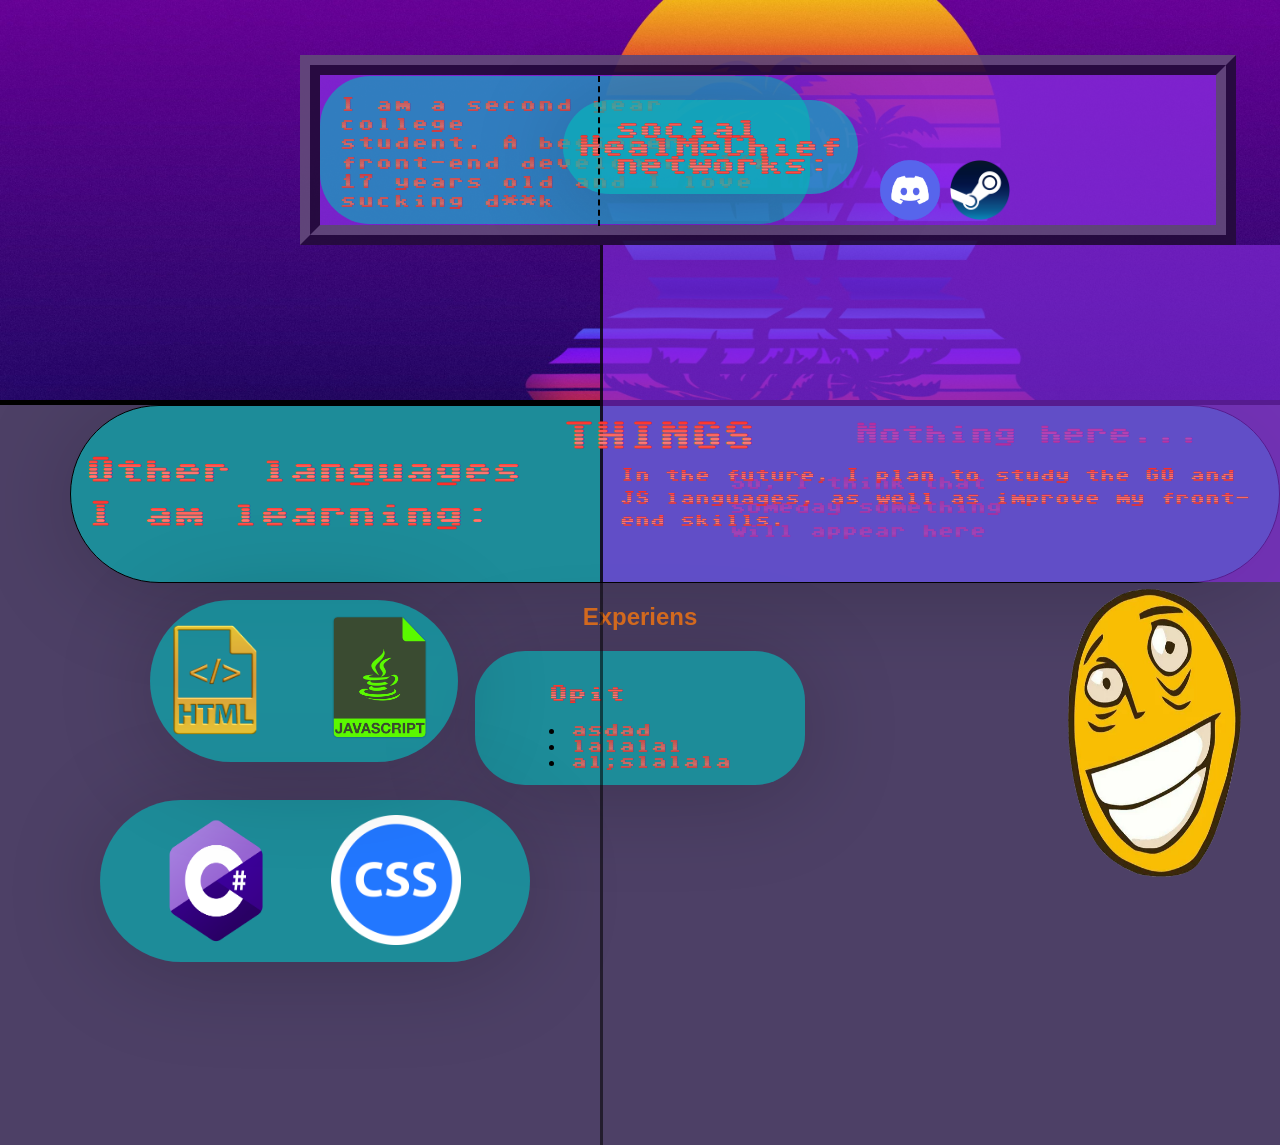
<file: Chief.html>
<!DOCTYPE html>
<html lang="ru">
<head>
    <meta charset="UTF-8">
    <meta name="viewport" content="width=device-width, initial-scale=1.0">
    <link rel="stylesheet" href="Chief.css">
    <link rel="preconnect" href="https://fonts.googleapis.com">
    <link rel="preconnect" href="https://fonts.gstatic.com" crossorigin>
    <link href="https://fonts.googleapis.com/css2?family=Sixtyfour+Convergence&display=swap" rel="stylesheet">

    <title>HealMeChief</title>

</head>
<body>
    <div class="nick">
        <h2>HealMeChief</h2>
    </div>
    
    
    <div class="box">
    </div>
    
    
    <div class="nick_border">
    </div>
    
    
    <div class="disk">
        I am a second year college<br>
         student. A beginner <br>
         front-end developer. I'm<br>
          17 years old and I love<br>
           sucking d**k
    </div>
    
    
    <div class="discord">
        <a href="https://discord.gg/arthas"><img src="./vecteezy_discord-logo-png-discord-icon-transparent-png_18930604.png" alt="" style="height: 100px; width: 100px;"></a>
    </div>
    
    
    <div class="steam">
        <a href="https://steamcommunity.com/id/Dybich/"><img src="./Steam_icon_logo.svg.png" alt="" style="height: 60px; width: 60px;"></a>
    </div>
   
   
    <div class="sosaiti">
        <h2>social<br>
        networks:</h2>
    </div>
    
    
    <div class="line">    
    </div>
   
    
        <div class="languages">
    <div class="outline_dev">
        <img src="./C-Sharp.png" 
        alt="" style="height: 130px; width: 200px;">
        <img src="./7909897ceea2691e5a4942766c678ff3.png" alt="" style="height: 130px; width: 130px;">
    </div>
    
    
    <div class="outline_dev2">
        <img src="./transparent-file-formats-icons-icon-html-file-with-code-symbol-5fb423b1ae75b2.3561758316056411377146.png" 
        alt="" style="height: 130px; width: 100px;"> &nbsp;
        <img src="./kisspng-java-platform-enterprise-edition-computer-program-java-script-5b0c711faefbb4.4766399915275420477167.png" 
        alt="" style="height: 130px; width: 130px;">
    </div>
        </div>
    
    
    <div class="outline_dev_text">
        <h3>Other languages <br>​​I am learning:</h3>
    </div>

    <div class="Things">
        <h1>THINGS</h1>   
    </div>

    <div class="Things_text">
        <p>In the future, I plan to study the GO and JS languages, as well as improve my front-end skills.</p>
    </div>

    <div class="roflanebalo">
        <img src="./599d2c6886e21bb5f2a014a4ca3b1b06.png" alt="" style="height: 300px; width: 250px;">
    </div>

    <div class="nothing">
        <h3>Nothing here...</h3>        
    </div>
    <div class="nothing_text">
        <h4>So, I think that someday something will appear here</h4>
    </div>

    <div class="Exp">
        <h2>Experiens</h2>
    </div>
    
    <div class="opit1">
         <h3>Opit</h3>
        <li>asdad</li>
        <li>lalalal</li>
        <li>al;slalala</li>
        
    </div>

    <div class="line1"></div>
</body>
</html>
</file>
<file: Chief.css>
body {
    font-family: "Sixtyfour Convergence", sans-serif;
    font-optical-sizing: auto;
    font-weight: 400;
    font-style: normal;
    font-variation-settings:
      "BLED" 0,
      "SCAN" 0,
      "XELA" 0,
      "YELA" 0;
      background-color: rgba(38, 22, 68, 0.815);
      margin: 0px;
}
.nick{
    box-shadow: 0px 10px 100px rgb(0, 0, 0, 0.2);
    padding: 15px;
    border-radius: 100px;
    width: 265px;
    background-color: rgba(2, 184, 184, 0.63);
    position: absolute;
    left: 44%;
    top: 100px;
    z-index: 3;
}
.box{
    width: 100%;
    height: 400px;
    background-image: url(./1fef59319fd8e2cefc5e99b6ac55b083.jpg);
    background-size: cover;
    background-repeat: no-repeat;
    background-position-y: -225px;
    background-position-x: 0px;    
    background-attachment: fixed;
    border-bottom: 5px solid black;
}
.nick_border{
    border: 20px ridge rgba(0, 0, 0, 0.678); 
    height: 150px;
    width: 70%;
    position: absolute;
    left: 300px;
    top: 55px;
    background-color: rgba(137, 43, 226, 0.767);
    z-index: 1;
}
.disk{
    position: absolute;
    left: 320px;
    top: 76px;
    background-color: rgba(2, 184, 184, 0.61);
    width: 450px;
    height: 108px;
    border-radius: 50px;
    padding: 20px;
    letter-spacing: 2px;
    line-height: 1.2;   
    z-index: 2;
}
.discord{
    position: absolute;
    right: 320px;
    top: 140px;
    z-index: 4;
}
.steam{
    position: absolute;
    right: 270px;
    top: 160px;
    z-index: 5;
}
.sosaiti{
    position: absolute;
    right: 550px;
    top: 76px;
    z-index: 6;
    border-left: 2px dashed black;
    padding: 15px;
    width: 100px;
    height: 120px;
    line-height: 1.5;
    font-size: 1.5;
}
.line{
    position: absolute;
    left: 600px;
    top: 245px;
    width: 700px;
    height: 337px;
    border-left: 3px solid rgba(0, 0, 0, 0.548);
    border-right: 3px solid rgba(0, 0, 0, 0.548);
    background-color: rgba(137, 43, 226, 0.63);
    z-index: 1;
}
.outline_dev{
    position: absolute;
    top: 800px;
    left: 100px;
    box-shadow: 0px 10px 100px rgb(0, 0, 0, 0.2);
    padding: 15px;
    border-radius: 100px;
    background-color: rgba(2, 184, 184, 0.63);
    width: 400px;
}
.outline_dev2{
    position: absolute;
    top: 600px;
    left: 150px;
    box-shadow: 0px 10px 100px rgb(0, 0, 0, 0.2);
    padding: 15px;
    border-radius: 100px;
    background-color: rgba(2, 184, 184, 0.63);
}
.outline_dev_text{
    line-height: 1.5;
    font-size: 25px;
    margin-left: 70px;
    box-shadow: 0px 10px 100px rgb(0, 0, 0, 0.2);
    padding: 15px;
    border-radius: 100px;
    background-color: rgba(2, 184, 184, 0.63);
    border: 1px solid black;
    
}
.Things{
    position: absolute;
    left: 44%;
    top: 400px;  
    z-index: 2;  
}
.Things_text{
    position: absolute;
    left: 620px;
    top: 450px;  
    width: 640px;  
    line-height: 1.5;
    font-size: 15px;
    z-index: 2;
}
.roflanebalo{
    position: absolute;
    right: 0px;
    float: left;
}
.nothing{
    position: absolute;
    right: 80px;
    top: 400px;
    font-size: 20px;
}
.nothing_text{
    position: absolute;
    right: 200px;
    top: 450px;
    width: 350px;
    line-height: 1.5;
}
.Exp{
    text-align: center;
   font-family: sans-serif;
   color: chocolate;

}
.opit1{
    display: grid;
    justify-content: center;
    z-index: 2;
    box-shadow: 0px 10px 100px rgb(0, 0, 0, 0.2);
    padding: 15px;
    border-radius: 50px;
    margin: auto;
    width: 300px;
    background-color: rgba(2, 184, 184, 0.63);
   
}
.line1{
    position: absolute;
    left: 600px;
    top: 245px;
    width: 700px;
    height: 900px;
    border-left: 3px solid rgba(0, 0, 0, 0.548);
    border-right: 3px solid rgba(0, 0, 0, 0.548);
    z-index: 1;
}
</file>
